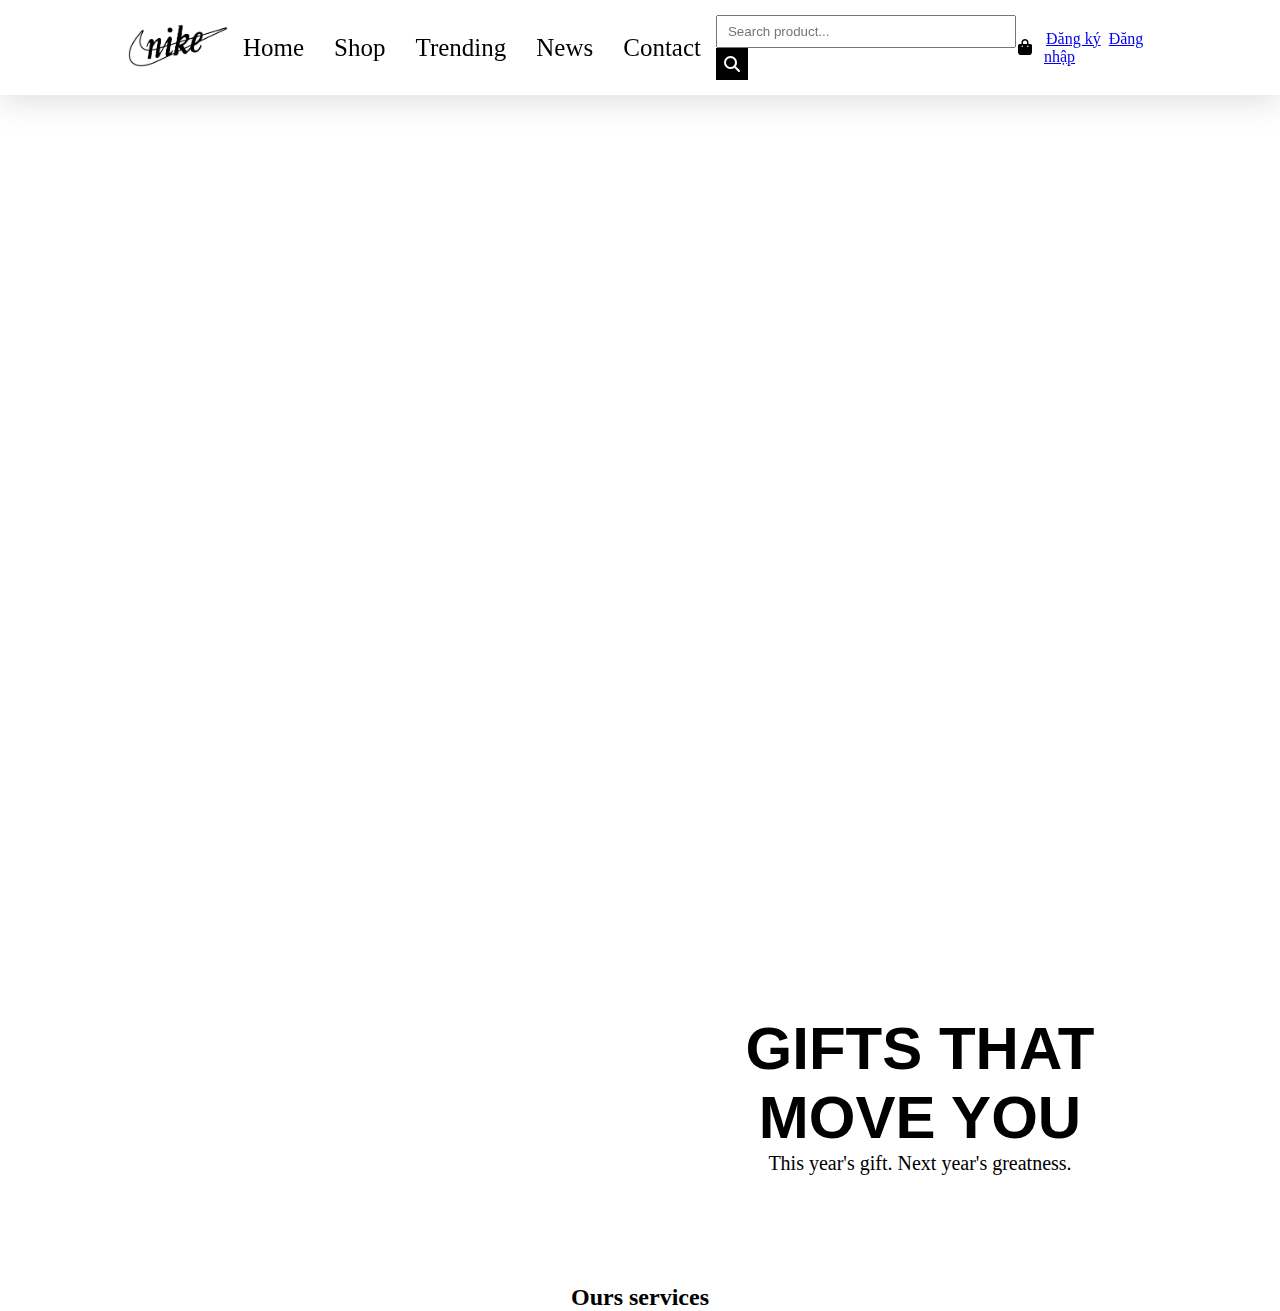
<file: index.html>
<!DOCTYPE html>
<html lang="en">
<head>
  <meta charset="UTF-8">
  <meta name="viewport" content="width=device-width, initial-scale=1.0">
  <title>Home</title>
  <!-- Fontawesome -->
  <link rel="stylesheet" href="https://cdnjs.cloudflare.com/ajax/libs/font-awesome/6.4.0/css/all.min.css">
  
  <link rel="stylesheet" href="./assets/css/style.css">
  <link rel="stylesheet" href="./assets/css/home.css">
</head>
<body>

  <div class="page-wrapper">

    <!-- Header -->
    <header>
      <div class="container">
        <div class="header-container d-flex">
          
          <!-- logo -->
          <div class="logo">
            <img src="./assets/images/logo.png" alt="Nike logo" width="100px">
          </div>

          <!-- menu -->
          <div class="menu">
            <ul class="nav d-flex">

              <li class="nav-item">
                <a href="/" class="nav-link">home</a>
              </li>

              <li class="nav-item">
                <a href="./shop.html" class="nav-link">shop</a>
              </li>

              <li class="nav-item">
                <a href="#" class="nav-link">trending</a>
              </li>

              <li class="nav-item">
                <a href="./news.html" class="nav-link">news</a>
              </li>

              <li class="nav-item">
                <a href="#" class="nav-link">contact</a>
              </li>
              
            </ul>
          </div>

          <!-- search -->
          <div class="search-box">
            <form action="">
              <input type="text"  id="search-input" placeholder="Search product...">
              <i class="fa-solid fa-magnifying-glass search-icon"></i>
            </form>
          </div>

          <!-- actions -->
          <div class="actions d-flex">

            <a href="./cart.html"><i class="fa-solid fa-bag-shopping"></i></a>

            <div class="authen" id="user-action">
              <a href="./sign-up.html">Đăng ký</a>
              <a href="#">Đăng nhập</a>
            </div>
          </div>
          
        </div>
      </div>
    </header>

    <!-- Content -->
    <div class="content-wrapper">
      <div class="banner">
        
      </div>
      <div class="container">
        <div class="gift d-flex items-center py-2">
          <div class="gift-video">
            <iframe width="560" height="315" src="https://www.youtube.com/embed/GVljFVClyws?si=fMQFXEHJtZKSuTup" title="YouTube video player" frameborder="0" allow="accelerometer; autoplay; clipboard-write; encrypted-media; gyroscope; picture-in-picture; web-share" allowfullscreen></iframe>
          </div>
          <div class="gift-content text-center">
            <h2 class="title">gifts that move you</h2>
            <p>This year's gift. Next year's greatness.</p>
          </div>
        </div>

        <div class="services text-center">
          <h2>Ours services</h2>
        </div>
      </div>
    </div>

    <!-- content -->

    <div class="content-wrapper"></div>
   

    <!-- Footer -->

  </div>
  
  <script>
    const userAction = document.getElementById("user-action");
    let accountLogin = JSON.parse(localStorage.getItem("account-login"));
    if(accountLogin) {
      userAction.innerHTML = accountLogin
    }
  </script>
</body>
</html>
</file>
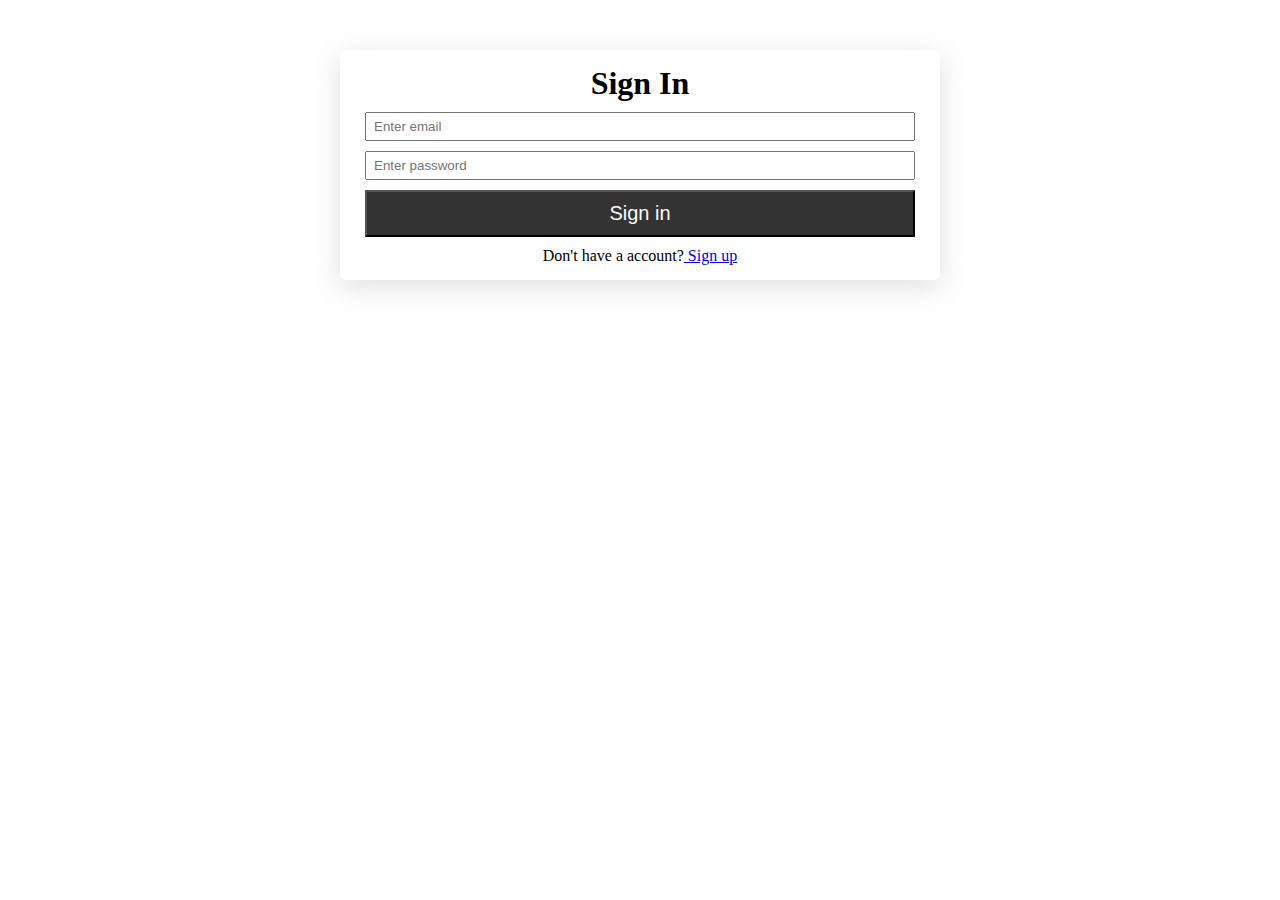
<file: sign-in.html>
<!DOCTYPE html>
<html lang="en">
<head>
  <meta charset="UTF-8">
  <meta name="viewport" content="width=device-width, initial-scale=1.0">
  <title>Signin</title>
  <link rel="stylesheet" href="./assets/css/style.css">
  <link rel="stylesheet" href="./assets/css/sign-up.css">
</head>
<body>

  <div class="page-wrapper">

    <div class="signup-form">
      <h1>sign in</h1>

      <form action="">

        <div class="form-group">
          <input type="email" placeholder="Enter email" name="email" id="email">
        </div>

        <div class="form-group">
          <input type="password" placeholder="Enter password" name="password" id="password">
        </div>
        <div class="form-group">
          <button type="submit" id="sign-in-btn">Sign in</button>
        </div>

        <div>
          <p class="text-center">Don't have a account?<a href="./sign-up.html"> Sign up</a></p>
        </div>

      </form>
    </div>

  </div>
  

  <script src="./assets/js//sign-in.js"></script>
</body>
</html>
</file>
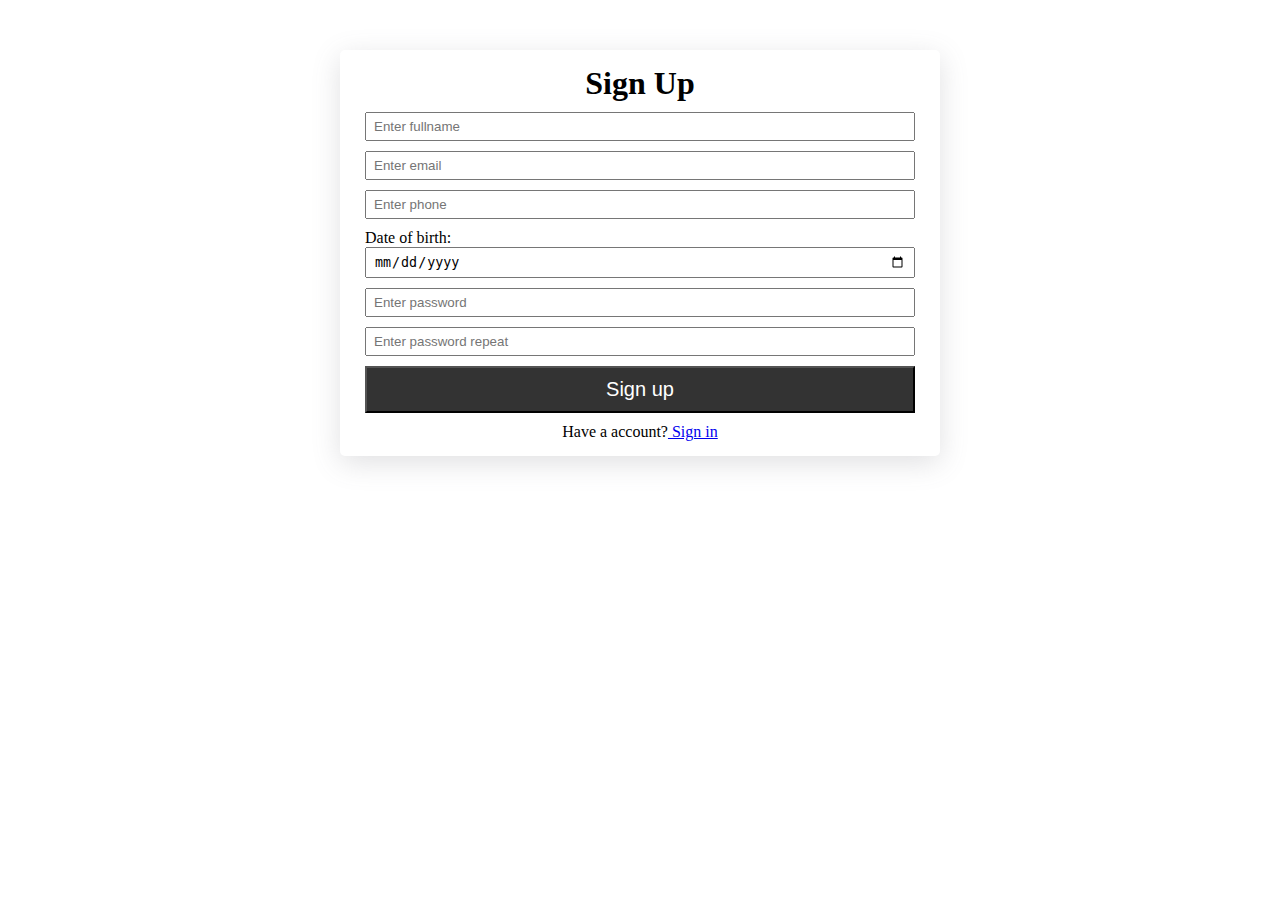
<file: sign-up.html>
<!DOCTYPE html>
<html lang="en">
<head>
  <meta charset="UTF-8">
  <meta name="viewport" content="width=device-width, initial-scale=1.0">
  <title>Signup</title>
  <link rel="stylesheet" href="./assets//css/style.css">
  <link rel="stylesheet" href="./assets/css/sign-up.css">
</head>
<body>

  <div class="page-wrapper">

    <div class="signup-form">
      <h1>sign up</h1>

      <form action="">

        <div class="form-group">
          <input type="text" placeholder="Enter fullname" name="fullname" id="fullname">
        </div>

        <div class="form-group">
          <input type="email" placeholder="Enter email" name="email" id="email">
        </div>

        <div class="form-group">
          <input type="text" placeholder="Enter phone" name="phone" id="phone">
        </div>

        <div class="form-group">
          <label for="date-of-birth">Date of birth: </label>
          <input type="date" name="date-of-birth" id="date-of-birth">
        </div>

        <div class="form-group">
          <input type="password" placeholder="Enter password" name="password" id="password">
        </div>

        <div class="form-group">
          <input type="password" placeholder="Enter password repeat" name="password" id="password-repeat">
        </div>

        <div class="form-group">
          <button type="submit" id="sign-up-btn">Sign up</button>
        </div>

        <div>
          <p class="text-center">Have a account?<a href="./sign-in.html"> Sign in</a></p>
        </div>

      </form>
    </div>

  </div>
  

  <script src="./assets/js/sign-up.js"></script>
</body>
</html>
</file>
<file: assets/css/style.css>
* {
  margin: 0;
  padding: 0;
  box-sizing: border-box;
}

.container {
  width: 80%;
  margin: 0 auto;
}

.d-flex {
  display: flex;
}

.text-center {
  text-align: center;
}

.items-center {
  align-items: center;
}

.py-2 {
  padding: 30px 0px;
}

header {
  background-color: #fff;
  box-shadow: rgba(100, 100, 111, 0.2) 0px 7px 29px 0px;
  padding: 15px 0px;
  position: sticky;
  top: 0;
  z-index: 99;
}

.nav {
  list-style: none;
}

.header-container {
  align-items: center;
  justify-content: space-between;
}

.nav .nav-item .nav-link {
  color: #000;
  text-decoration: none;
  padding: 15px;
  text-transform: capitalize;
  font-size: 25px;
}

.actions{
  align-items: center;
}

.actions a {
  padding: 2px;
}

.actions a i {
  color: #000;
}
.actions .authen {
  margin-left: 10px;
}

.flex-wrap {
  flex-wrap: wrap;
}

.align-items-end {
  align-items: flex-end;
}

/* search input */
.search-box input {
  padding: 7px 10px;
  width: 300px;
}
.search-icon {
  background-color: #000;
  color: #fff;
  padding: 8px;
}
</file>
<file: assets/css/home.css>
.banner {
  height: 90vh;
  background-image: url('https://i.ytimg.com/vi/N6v7HQiCNiQ/maxresdefault.jpg?sqp=-oaymwEmCIAKENAF8quKqQMa8AEB-AH-CYAC0AWKAgwIABABGFMgWihlMA8=&rs=AOn4CLDDAOxj-AH5heS8FU0zaEkdjKJUgA');
  background-repeat: no-repeat;
  background-size: cover;
  background-attachment: fixed;
}

.gift {

}

.gift-content {
  padding: 15px;
}

.gift-content .title {
  font-family: 'Franklin Gothic Medium', 'Arial Narrow', Arial, sans-serif;
  text-transform: uppercase;
  font-size: 60px;
}

.gift-content p {
  font-size: 20px;
}
</file>
<file: assets/css/sign-up.css>
* {
  margin: 0;
  padding: 0;
  box-sizing: border-box;
}


.signup-form {
  max-width: 600px;
  margin: 50px auto;
  box-shadow: rgba(100, 100, 111, 0.2) 0px 7px 29px 0px;
  padding: 15px;
  border-radius: 5px;
}

h1 {
  text-align: center;
  text-transform: capitalize;
}

.signup-form form .form-group{
  margin: 10px;
}

.form-group input{
  padding: 5px 7px;
  width: 100%;
}

.form-group button {
  background-color: rgba(0, 0, 0, 0.8);
  color: #fff;
  padding: 10px 0px;
  font-size: 20px;
  width: 100%;
}

.form-group button:hover {
  background-color: rgba(0, 0, 0, 0.9);
}
</file>
